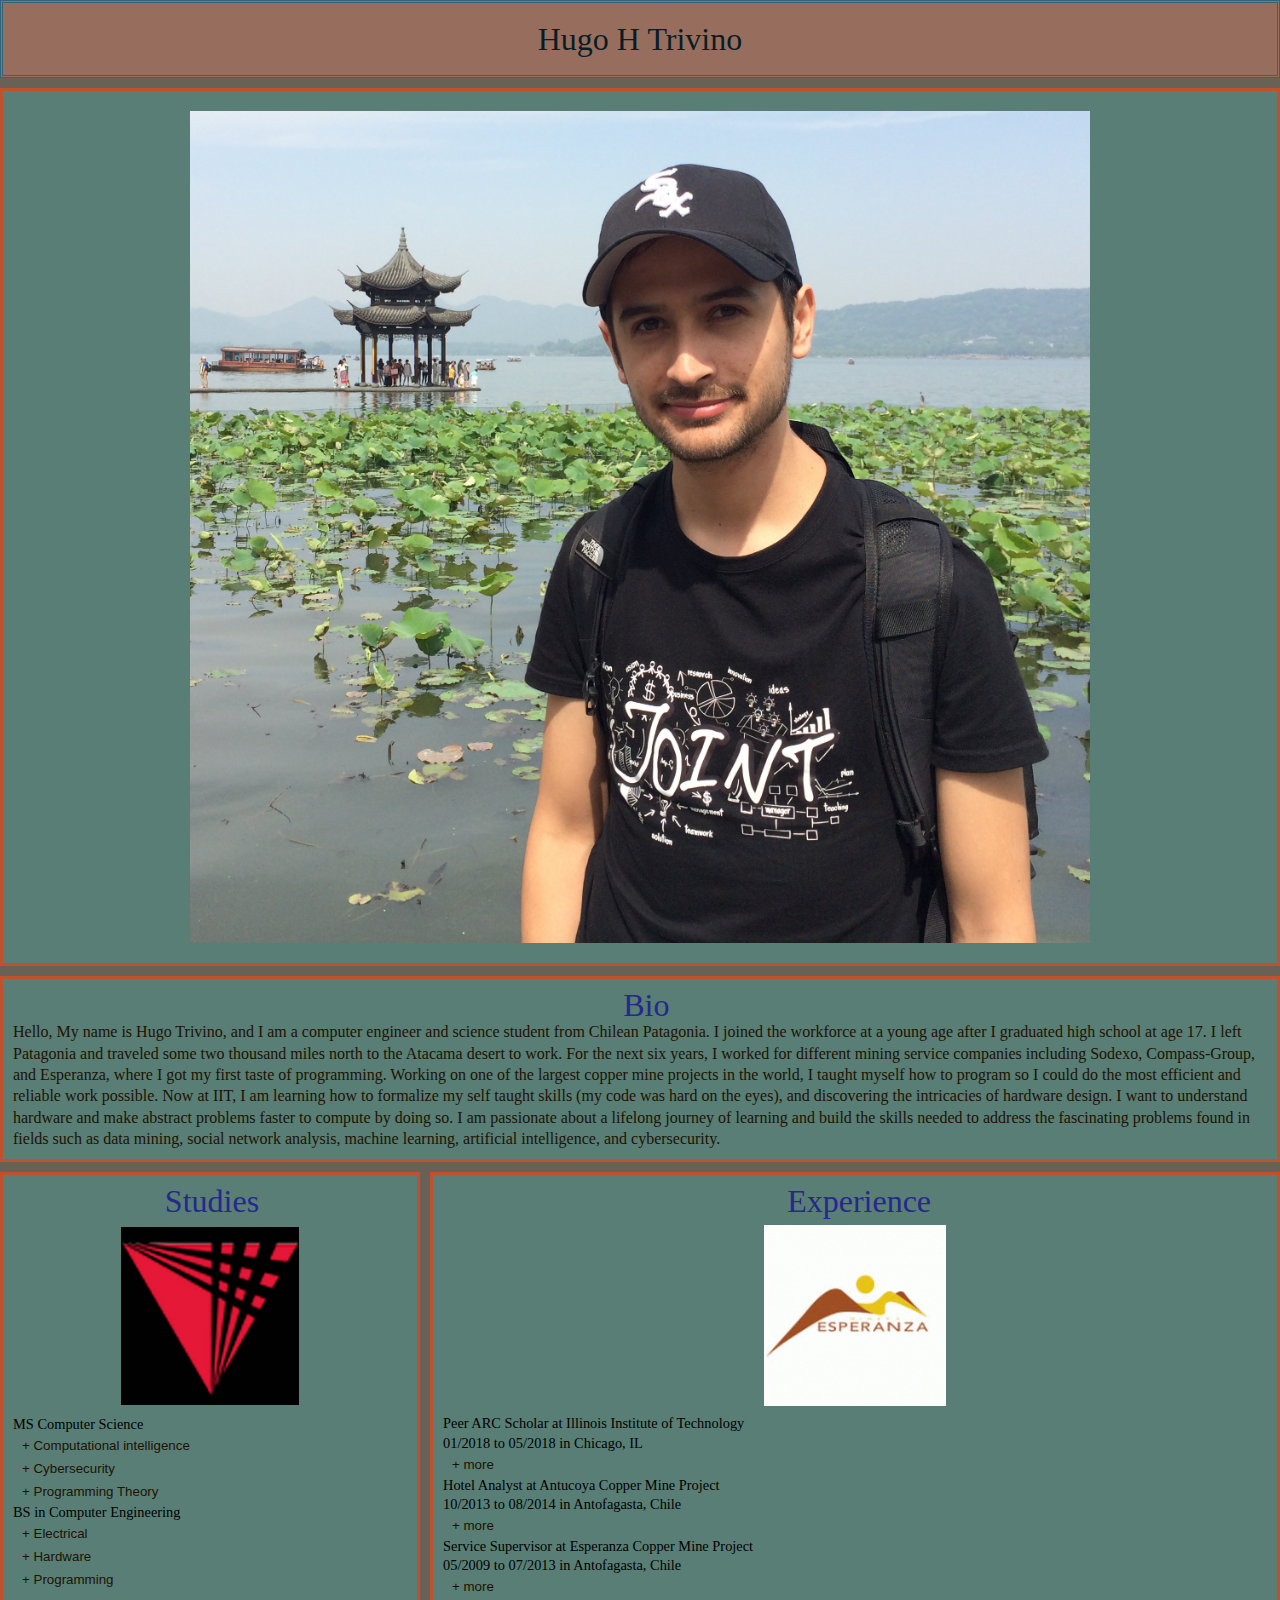
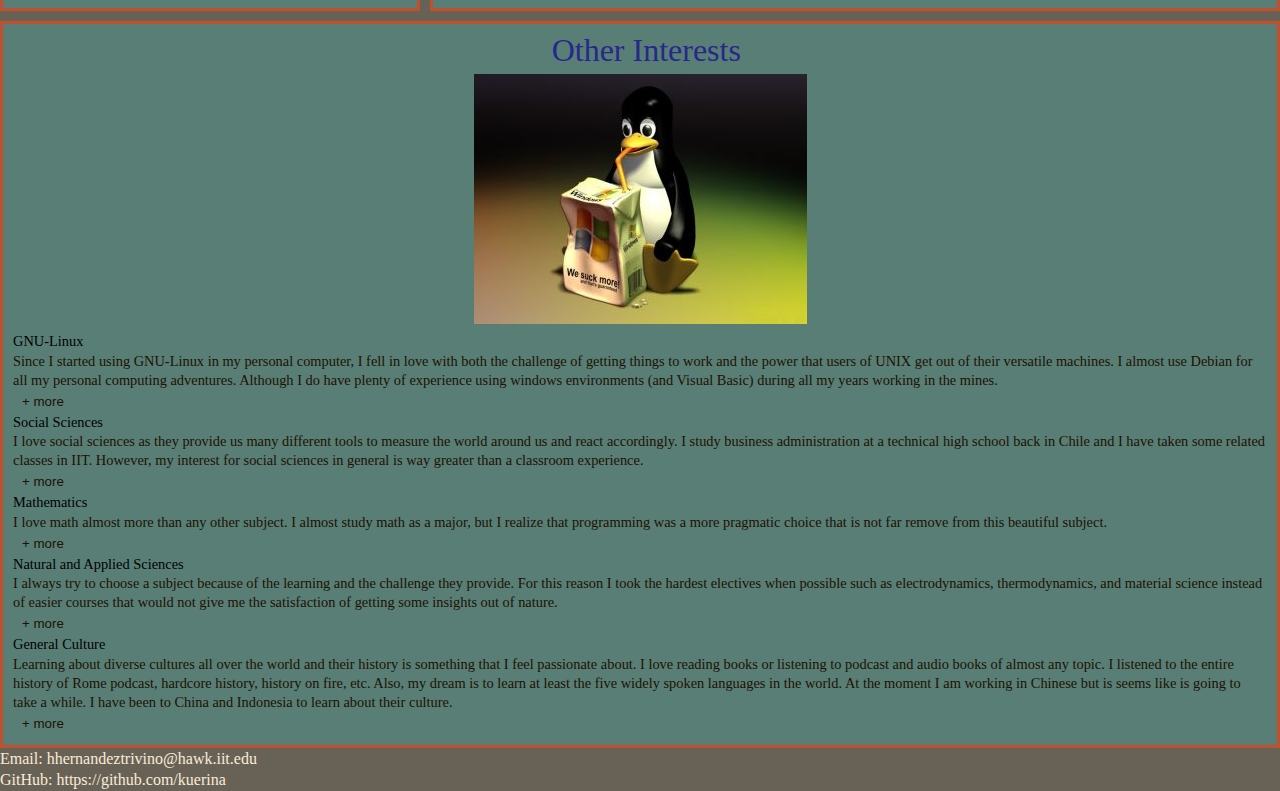
<file: index.html>
<!DOCTYPE html >
<html lang="en" id="contenido">
<head>
  <meta charset="utf-8" />
  <title>Hugo H Trivino</title>
  <meta name="viewport" content="width=device-width, initial-scale=1.0,shrink-to-fit=no" />
  <link rel="stylesheet" type="text/css" media="screen" href="screen.css" />
</head>
<body>
    <main >
      <h1 > Hugo H Trivino </h1>    
    </main>  
  <article id="resume">
    <section id="biopic">
      <img src="westlake.jpg" alt="Picture in Hangzhou" id="biopicture" />
    </section>
    <section id="bio"> 
      <h2>Bio</h2>
      <p>
        Hello, My name is Hugo Trivino, and I am a computer engineer and science
        student from Chilean Patagonia. I joined the workforce at a young age
        after I graduated high school at age 17. I left Patagonia and traveled
        some two thousand miles north to the Atacama desert to work. For the
        next six years, I worked for different mining service companies
        including Sodexo, Compass-Group, and Esperanza, where I got my first
        taste of programming. Working on one of the largest copper mine projects
        in the world, I taught myself how to program so I could do the most
        efficient and reliable work possible. Now at IIT, I am learning how to
        formalize my self taught skills (my code was hard on the eyes), and
        discovering the intricacies of hardware design. I want to understand
        hardware and make abstract problems faster to compute by doing so. I am
        passionate about a lifelong journey of learning and build the skills
        needed to address the fascinating problems found in fields such as data
        mining, social network analysis, machine learning, artificial
        intelligence, and cybersecurity.  
      </p>
    </section>
    <section id="studies">
      <h2>Studies</h2>
        <img src="iit.jpg" alt="Logo of school" id="school-logo" />
        <ol id="study-list">
          <li>MS Computer Science</li>
          <li>
            <button class="collapsible">+ Computational intelligence</button>
            <ul class="content">
                <li>Data Mining</li>
                <li>Online network analysis</li>
                <li>Machine Learning</li>
                <li>Natural language processing</li>
                <li>Engineering electronics</li>
            </ul>
            <button class="collapsible">+ Cybersecurity</button>
            <ul class="content">
                <li>Computer Networks</li>
                <li>Advanced Computer Security</li>
            </ul>
            <button class="collapsible">+ Programming Theory</button>
            <ul class="content">
                <li>Theory of computation</li>
                <li>Advance designed and analysis of algorithms</li>
                <li>Parallel and Distributed Processing</li>
            </ul>
          </li>
          <li>BS in Computer Engineering</li>
          <li>
              <button class="collapsible">+ Electrical</button>
              <ul class="content">
                  <li>Circuit analysis I</li>
                  <li>Circuit analysis II</li>
                  <li>Digital systems series</li>
                  <li>Electrodynamics</li>
                  <li>Engineering electronics</li>
              </ul>
              <button class="collapsible">+ Hardware</button>
              <ul class="content">
                  <li>Digital Systems</li>
                  <li>Digital Computers and Computing</li>
                  <li>Microcomputers and Embedded Computing Systems</li>
                  <li>Computer Organization and Design</li>
                  <li>VLSI Design</li>
              </ul>
              <button class="collapsible">+ Programming</button>
              <ul class="content">
                  <li>Object-Oriented Programming I, II</li>
                  <li>Data Structures and Algorithms</li>
                  <li>Systems Programming</li>
                  <li>Database Organization</li>
                  <li>Introduction to Algorithms</li>
                  <li>Operating Systems</li>
              </ul>
          </li>
        </ol>
    </section>
    <section  id="experience" >
      <h2 >Experience</h2>
      <img src="esperanza.gif" alt="Logo of school" id="esperanza-logo" />
      <ol>
        <li>Peer ARC Scholar at Illinois Institute of Technology
            <pre></pre>01/2018 to 05/2018 in Chicago, IL
          <button class="collapsible">+ more</button>
          <ul class="content">
              <li>Tutoring electrical and computer engineer students in topics such as circuit analysis, digital systems design, and computer architecture.</li>
              <li>Tutoring computer science students in topics such as data
              structures, system programming, object-oriented programming, etc.</li>
          </ul>
        </li>
        <li>Hotel Analyst at Antucoya Copper Mine Project 
          <pre></pre>10/2013 to 08/2014 in Antofagasta, Chile    
            <button class="collapsible">+ more</button>
            <ul class="content">
                <li>Analyzed the processes required to manage a mining camp for over four thousand workers and coded as a solo programmer an innovative solution using Visual Basic. The application created manage transactions, documentation and billing for over fifty different client companies. This application still in use today.</li>
                <li>Program application also helped control documentation flow to manage the monthly bills, as well as the hotel management system during Antucoya copper mine project.</li>
                <li>Worked in a camp with over 4,000 workers and over fifty different firms, and calculated bills for each firm for hospitality services.</li>
                <li>Worked in conjunction with labor relations and human resources departments of over fifty companies to coordinate occupation during project</li>
            </ul>
        </li>
        <li>Service Supervisor at Esperanza Copper Mine Project
            <pre></pre>05/2009 to 07/2013 in Antofagasta, Chile    
            <button class="collapsible">+ more</button>
            <ul class="content">
                <li>Audit contractual partner company and applying fines when contract was breached.</li>
                <li>Effective decision making under pressure in plant shutdown contingency in which about 1200 extra workers needed services in a timely manner.</li>
                <li>Collaborate in the reception of new installations creating and reviewing a checklist of legal and practical requirements.</li>
                <li>Coordinate and supervise food services for a population of
                up to five four thousand workers.</li>
                <li>Authorize payments and coordinate services in the areas of transportation, food, maintenance, and cleaning of installations of the mine camp.</li>
            </ul>
        </li>
      </ol>
    </section>
    <section  id="skills">
      <h2>Other Interests</h2>
      <img src="linux.jpg" alt="Logo of school" id="linux-logo" />
      <ol>
          <li>GNU-Linux
              <p>Since I started using GNU-Linux in my personal computer, I fell
              in love with both the challenge of getting things to work and the
              power that users of UNIX get out of their versatile machines. I
              almost use Debian for all my personal computing adventures.
              Although I do have plenty of experience using windows environments
              (and Visual Basic) during all my years working in the mines.
              </p>
              <button class="collapsible">+ more</button>
              <ul class="content">
                  <li>Course: System Programming</li>
                  <li>Course: Operating Systems</li>
                  <li>Experience: Just using it everyday</li>
              </ul>
            </li>
          <li>Social Sciences 
            <p>I love social sciences as they provide us many different tools to
            measure the world around us and react accordingly. I study business
            administration at a technical high school back in Chile and I have
            taken some related classes in IIT. However, my interest for social
            sciences in general is way greater than a classroom experience.
            </p>
            <button class="collapsible">+ more</button>
            <ul class="content">
                <li>Course: Introduction to Economics</li>
                <li>Course: Regional Economical Development</li>
                <li>Course: Social Inequality</li>
            </ul>
          </li>
          <li>Mathematics
              <p>I love math almost more than any other subject. I almost study
              math as a major, but I realize that programming was a more
              pragmatic choice that is not far remove from this beautiful
              subject.
              </p>
              <button class="collapsible">+ more</button>
              <ul class="content">
                  <li>Course: Differential Calculus</li>
                  <li>Course: Integral Calculus</li>
                  <li>Course: Differential Equations</li>
                  <li>Course: Multivariate Calculus</li>
                  <li>Course: Discrete Mathematics</li>
                  <li>Course: Probability and Statistics for Engineers</li>
                  <li>Course: Matrix Algebra and Complex Variables</li>
              </ul>
          </li>
          <li><h3>Natural and Applied Sciences</h3>
              <p>I always try to choose a subject because of the learning and the
              challenge they provide. For this reason I took the hardest electives when
              possible such as electrodynamics, thermodynamics, and material
              science instead of easier courses that would not give me the
              satisfaction of getting some insights out of nature.
              </p>
              <button class="collapsible">+ more</button>
              <ul class="content">
                  <li>Course: Material Science</li>
                  <li>Course: General Chemistry</li>
                  <li>Course: Thermodynamics</li>
                  <li>Course: Mechanics</li>
                  <li>Course: Electricity and Magnetism</li>
                  <li>Course: Modern Physics</li>
                  <li>Course: Electrodynamics</li>
              </ul>
          </li>
          <li>General Culture 
              <p>Learning about diverse cultures all over the world and their
              history is something that I feel passionate about. I love reading
              books or listening to podcast and audio books of almost any topic.
              I listened to the entire history of Rome podcast, hardcore
              history, history on fire, etc. Also, my dream is to learn at least
              the five widely spoken languages in the world. At the moment I am
              working in Chinese but is seems like is going to take a while. I
              have been to China and Indonesia to learn about their culture.
              </p>
              <button class="collapsible">+ more</button>
              <ul class="content">
                  <li>Course: Introduction to Chinese Language (in China)</li>
                  <li>Course: Intensive Chinese Language Program (In China)</li>
                  <li>Course: Chinese Culture (In China)</li>
                  <li>Language: Native In Spanish</li>
              </ul>
            </li>
        </ol>
    </section>
    <script src="./main.js" ></script>
  </article>
  <footer>
    <li>Email: hhernandeztrivino@hawk.iit.edu </li>
    <li>GitHub: https://github.com/kuerina </li>
  </footer>
</body>
</html>
</file>
<file: screen.css>
/* http://meyerweb.com/eric/tools/css/reset/
v2.0 | 20110126
License: none (public domain)
*/
/* stylelint-disable*/
a,abbr,acronym,address,applet,article,aside,audio,b,big,blockquote,body,canvas,caption,center,cite,code,dd,del,details,dfn,div,dl,dt,em,embed,fieldset,figcaption,figure,footer,form,h1,h2,h3,h4,h5,h6,header,hgroup,html,i,iframe,img,ins,kbd,label,legend,li,mark,menu,nav,object,ol,output,p,pre,q,ruby,s,samp,section,small,span,strike,strong,sub,summary,sup,table,tbody,td,tfoot,th,thead,time,tr,tt,u,ul,var,video{margin:0;padding:0;border:0;font:inherit;vertical-align:baseline}article,aside,details,figcaption,figure,footer,header,hgroup,main,menu,nav,section{display:block}html{line-height:1}body{line-height:inherit}ol,ul{list-style:none}blockquote,q{quotes:none}blockquote:after,blockquote:before,q:after,q:before{content:'';content:none}table{border-collapse:collapse;border-spacing:0}
/* stylelint-enable */

/* Begin site styles below */

/* Base style elements */
h1 {
  text-align: center;
  position: relative;
  box-align: center;
  border: double;
  border-style: double;
  border-color: #35637A;
  font-size: 2em;
  line-height: 1em;
  padding: 0.625em;
  font-family: "New Century Schoolbook", "TeX Gyre Schola", serif;
  font-weight: normal;
  color: #071D28;
  background-color: #b675619a;
};

h3 {
  margin-left: 1%;
  font-family: "Comic Sans MS", "Comic Sans", cursive;
  color: rgb(107, 134, 63);
  text-align: left;
  font-weight: normal;
}
h2 {
  margin-left: 1%;
  font-family: "Comic Sans MS", "Comic Sans", cursive;
  color: rgb(38, 40, 139);
  text-align: center;
  font-weight: normal;
  align-self: center;
  font-size: 2em ;/* twice size 2/3 */
  line-height: 1em;/*  1/3 */
}
p {
  font-size: 1em;
  line-height: 1.333em;
  font-family: "Comic Sans MS", "Comic Sans", cursive;
  color: #201201;
}
#contenido {
  background-color: #686256;
}
#resume {
  display: grid;
  grid-template-columns: repeat(1, 1fr);
  grid-gap: 0.625em;
  grid-auto-rows: minmax(6.25em, auto);
  padding-top: 0.625em;
}
#biopic {
  grid-column: 1;
  grid-row: 1;
  background-color: #587e76;
  max-width: 29.563em;
  padding: 0.625em;
  border: solid;
  border-color: #c1502e;
  align-self: center;
  align-items: center;
}
#bio {
  grid-column: 1;
  grid-row: 2;
  background-color: #587e76;
  max-width: 29.563em;
  padding: 0.625em;
  border: solid;
  border-color: #c1502e;
  align-self: center;
}
#biopicture {
  margin-left: auto;
  margin-right: auto;
  max-width: 100%;
  align-self: center;
}
#studies {
  background-color: #587e76;
  border: solid;
  border-color: #c1502e;
  display: grid;
  grid-column: 1;
  grid-row: 3;
  grid-template-columns: repeat(1, 1fr);
  grid-gap: 0.625em;
  grid-auto-rows: min-content;
  max-width: 29.563em;
  padding: 0.625em;
}
#studies h2 {
  grid-column: 1;
  grid-row: 1/2;
  align-content: center;
  align-self: center;
  align-items: center;
}
#school-logo {
  max-width: 40%;
  grid-column: 1;
  margin-left: auto;
  margin-right: auto;
  grid-row: 2/3;
}
#study-list {
  grid-column: 1;
  grid-row: 3/4;
  max-width: unset;
}
ol li {
  list-style-position: inside;
  list-style-type: none;
  line-height: 1.33em;
  font-size: 0.9em;
  column-count: 1;
}
footer li {
  color: antiquewhite;
  line-height: 1.33em;
}
ul li {
  width: 93%;
  list-style-position: inside;
  list-style-type: circle;
  padding: 0.1em;
  font-size: 1em;
  color: #201201; 
  padding-left: 1.3em;
  padding-bottom: 0.5em;
}
#experience {
  grid-column: 1;
  grid-row: 4;
  display: grid;
  background-color: #587e76;
  max-width: 29.563em;
  padding: 0.625em;
  border: solid;
  border-color: #c1502e;
}
#experience h2 {
  grid-column: 1;
  grid-row: 1/2;
  align-content: center;
  align-self: center;
  align-items: center;
}
#esperanza-logo {
  max-width: 40%;
  grid-column: 1;
  margin-left: auto;
  margin-right: auto;
  grid-row: 2/3;
  padding: 0.5em;
}
#skills {
  grid-column: 1;
  grid-row: 5;
  display: grid;
  background-color: #587e76;
  max-width: 29.563em;
  padding: 0.625em;
  border: solid;
  border-color: #c1502e;
}
#skills h2 {
  grid-column: 1;
  grid-row: 1/2;
  align-content: center;
  align-self: center;
  align-items: center;
}
#linux-logo {
  max-width: 40%;
  grid-column: 1;
  margin-left: auto;
  margin-right: auto;
  grid-row: 2/3;
  padding: 0.5em;
}
.collapsible {
  cursor: pointer;
  border: solid;
  border-color: #587e76d3;
  background-color: #587e76;
  color: #201201;
  width: 100%;
  text-align: left;
}
.active, .collapsible:hover {
  background-color:#c1502e;
}
.content {
  display: none;
  overflow: hidden;
}
.button {
  border: #c1502e;
  background-color: #587e76;
}
@media only screen and (min-width: 31.25em) {
  #resume {
    display: grid;
    grid-template-columns: repeat(3, 1fr);
    grid-auto-rows: minmax(6.25em, auto);
  }
  section{
    border-color: #c1502e;
  }
  #biopic {
    grid-column: 1/4;
    grid-row: 1;
    display: grid;
    max-width: 100%;
    padding: 1.25em;
  }
  #biopicture {
    margin-left: auto;
    margin-right: auto;
    grid-column: 1/2;
    max-width: 100%;
  }
  #bio {
    grid-column: 1/4;
    grid-row: 2;
    max-width: unset;
    padding: 0.625em;
    align-self: center;
  }
  #studies {
    display: grid;
    grid-column: 1/2;
    grid-row: 3;
    grid-template-columns: repeat(1, 1fr);
    grid-gap: 0.625em;
    grid-auto-rows: min-content;
    max-width: 29.563em;
    padding: 0.625em;
  }
  #studies h2 {
    grid-column: 1;
    grid-row: 1/2;
    align-content: center;
    align-self: center;
    align-items: center;
  }
  #school-logo {
    max-width: 45%;
    grid-column: 1;
    margin-left: auto;
    margin-right: auto;
    grid-row: 2/3;
  }
  #study-list {
    grid-column: 1;
    grid-row: 3/4;
    max-width: unset;
  }
  ol li {
    list-style-position: inside;
    list-style-type: none;
    line-height: 1.33em;
    column-count: 1;
  }
  footer li {
    color: antiquewhite;
    line-height: 1.33em;
  }
  ul li {
    width: 93%;
    list-style-position: inside;
    list-style-type: circle;
    padding: 0.1em;
    font-size: 1em;
    padding-left: 1.3em;
    padding-bottom: 0.5em;
  }
  #experience {
    grid-column: 2/4;
    grid-row: 3;
    display: grid;
    max-width: unset;
    padding: 0.625em;
  }
  #experience h2 {
    grid-column: 1;
    grid-row: 1/2;
    align-content: center;
    align-self: center;
    align-items: center;
  }
  #esperanza-logo {
    max-width: 22%;
    grid-column: 1;
    margin-left: auto;
    margin-right: auto;
    grid-row: 2/3;
    padding: 0.5em;
  }
  #skills {
    grid-column: 1/4;
    grid-row: 4;
    display: grid;
    max-width: unset;
    padding: 0.625em;
  }
  #skills h2 {
    grid-column: 1;
    grid-row: 1/2;
    align-content: center;
    align-self: center;
    align-items: center;
  }
  #linux-logo {
    max-width: 40%;
    grid-column: 1;
    margin-left: auto;
    margin-right: auto;
    grid-row: 2/3;
    padding: 0.5em;
  }
}
@media only screen and (min-width: 58.375em) {
  #biopicture {
    margin-left: auto;
    margin-right: auto;
    grid-column: 1/2;
    max-width: 56.25em;
  }
}
@media only screen and (min-width: 89.375em) {
  h1 {
    font-size: 2.5em;
  }
  #resume {
    display: grid;
    grid-template-columns: repeat(3, 1fr);
    grid-auto-rows: auto;
  }
  #biopic {
    grid-column: 1/3;
    grid-row: 1/2;
    display: grid;
    max-width: 100%;
    padding: 1.25em;
  }
  #bio {
    height: 43.375em;
    grid-column: 3/4;
    grid-row: 1 / 2;
    max-width: unset;
    padding: 1em;
    line-height: 1.5em;
    font-size: 1.2em;
    align-self: center;
  }
  #biopicture {
    margin-left: auto;
    margin-right: auto;
    grid-column: 1;
    max-width: 56.25em;
    align-self: center;
  }
  #studies {
    display: grid;
    grid-column: 1/2;
    grid-row: 2;
    grid-template-columns: repeat(1, 1fr);
    grid-gap: 0.625em;
    grid-auto-rows: min-content;
    max-width: unset;
    padding: 0.625em;
  }
  #studies h2 {
    grid-column: 1;
    grid-row: 1/2;
    align-content: center;
    align-self: center;
    align-items: center;
  }
  #school-logo {
    max-width: 45%;
    grid-column: 1;
    margin-left: auto;
    margin-right: auto;
    grid-row: 2/3;
  }
  #study-list {
    grid-column: 1;
    grid-row: 3/4;
    max-width: unset;
  }
  #experience {
    grid-column: 2/4;
    grid-row: 2;
    display: grid;
    background-color: #587e76;
    max-width: unset;
    padding: 0.625em;
  }
  #experience h2 {
    grid-column: 1;
    grid-row: 1/2;
    align-content: center;
    align-self: center;
    align-items: center;
  }
  #esperanza-logo {
    max-width: 22%;
    grid-column: 1;
    margin-left: auto;
    margin-right: auto;
    grid-row: 2/3;
    padding: 0.5em;
  }
  #skills {
    grid-column: 1/4;
    grid-row: 3;
    display: grid;
    max-width: unset;
    padding: 0.625em;

  }
  #skills h2 {
    grid-column: 1;
    grid-row: 1/2;
    align-content: center;
    align-self: center;
    align-items: center;
  }
  #linux-logo {
    max-width: 40%;
    grid-column: 1;
    margin-left: auto;
    margin-right: auto;
    grid-row: 2/3;
    padding: 0.5em;
  }
}
</file>
